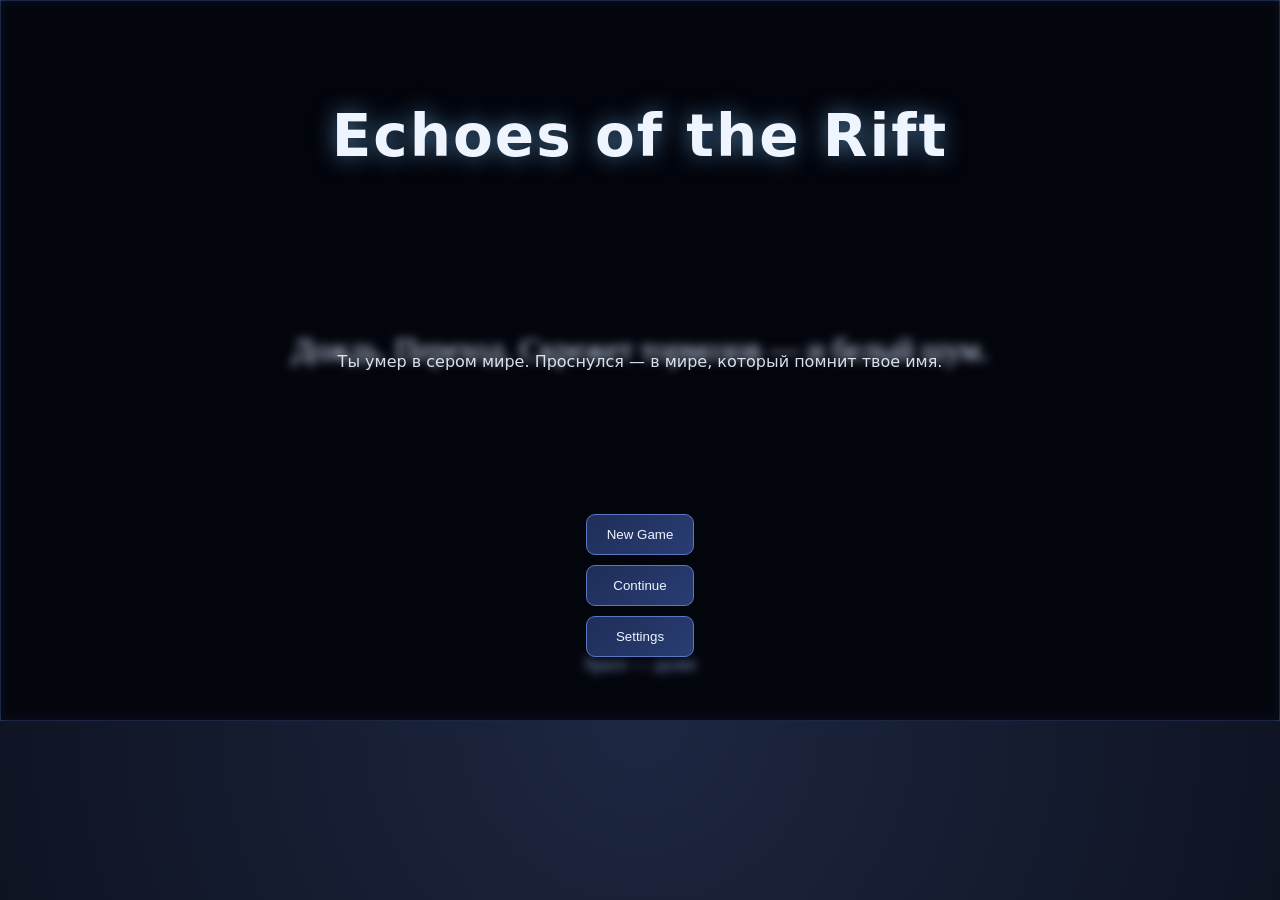
<file: index.html>
<!doctype html>
<html lang="ru">
<head>
  <meta charset="UTF-8" />
  <meta name="viewport" content="width=device-width, initial-scale=1.0" />
  <title>Echoes of the Rift</title>
  <link rel="stylesheet" href="styles.css" />
</head>
<body>
  <div id="app">
    <canvas id="game-canvas" width="1280" height="720" aria-label="Игровая сцена"></canvas>

    <div id="title-screen" class="screen active">
      <h1>Echoes of the Rift</h1>
      <p class="subtitle">Ты умер в сером мире. Проснулся — в мире, который помнит твое имя.</p>
      <div class="menu-panel">
        <button data-action="new-game">New Game</button>
        <button data-action="continue">Continue</button>
        <button data-action="settings">Settings</button>
      </div>
    </div>

    <div id="settings-panel" class="panel hidden">
      <h2>Настройки</h2>
      <label>Музыка <input id="music-volume" type="range" min="0" max="1" step="0.01" value="0.5"></label>
      <label>SFX <input id="sfx-volume" type="range" min="0" max="1" step="0.01" value="0.7"></label>
      <button data-action="close-settings">Закрыть</button>
    </div>

    <div id="hud" class="hidden">
      <div class="hud-top">
        <div class="stats-card">
          <div>HP <span id="hp-value"></span></div>
          <div class="bar"><span id="hp-bar"></span></div>
          <div>Mana <span id="mana-value"></span></div>
          <div class="bar mana"><span id="mana-bar"></span></div>
          <div>LV <span id="lv-value"></span> | XP <span id="xp-value"></span></div>
        </div>
        <div class="quest-card" id="active-quest"></div>
      </div>
      <div class="hud-bottom">
        <button data-action="attack">Атака [J]</button>
        <button data-action="ability">Способность [K]</button>
        <button data-action="interact">Взаимодействие [E]</button>
        <button data-action="inventory">Инвентарь [I]</button>
        <button data-action="journal">Журнал [L]</button>
      </div>
      <div id="context-hint"></div>
    </div>

    <div id="dialogue-panel" class="panel hidden" aria-live="polite">
      <h3 id="dialogue-speaker"></h3>
      <p id="dialogue-text"></p>
      <div id="dialogue-choices"></div>
      <small>Space: ускорить/пропустить печать</small>
    </div>

    <div id="class-panel" class="panel hidden">
      <h2>Выбери стартовый класс</h2>
      <div id="class-options"></div>
    </div>

    <div id="inventory-panel" class="panel hidden"><h2>Инвентарь</h2><ul id="inventory-list"></ul></div>
    <div id="journal-panel" class="panel hidden"><h2>Журнал квестов</h2><ul id="journal-list"></ul></div>

    <div id="pause-panel" class="panel hidden">
      <h2>Пауза</h2>
      <button data-action="resume">Продолжить</button>
      <button data-action="to-title">В главное меню</button>
    </div>

    <div id="death-screen" class="screen hidden">
      <h2>Нить оборвалась</h2>
      <p>Эхо мира затихло... пока что.</p>
      <button data-action="restart">Переродиться снова</button>
    </div>

    <div id="chapter-screen" class="screen hidden">
      <h2 id="chapter-title"></h2>
      <p id="chapter-text"></p>
      <button data-action="chapter-continue">Продолжить</button>
    </div>
  </div>

  <script type="module" src="src/main.js"></script>
</body>
</html>
</file>
<file: styles.css>
:root {
  --bg: #070b14;
  --panel: rgba(12, 17, 32, 0.88);
  --accent: #78d8ff;
  --accent2: #b291ff;
  --text: #eef5ff;
  --danger: #ff6f7f;
}
* { box-sizing: border-box; }
body { margin: 0; font-family: 'Segoe UI', system-ui, sans-serif; background: radial-gradient(circle at top, #1e2742, var(--bg)); color: var(--text); }
#app { position: relative; width: 1280px; margin: 0 auto; min-height: 720px; }
canvas { width: 100%; height: auto; border: 1px solid #2f426f; background: #0b1226; display:block; }
.screen, .panel { position: absolute; inset: 0; display: grid; place-items: center; backdrop-filter: blur(5px); animation: fade 300ms ease; }
.screen.hidden, .panel.hidden, #hud.hidden { display: none; }
#title-screen h1 { font-size: 58px; letter-spacing: 2px; text-shadow: 0 0 22px #7bc7ff88; }
.subtitle { max-width: 620px; text-align: center; opacity: .9; }
.menu-panel, .panel > div { display: grid; gap: 10px; }
button { background: linear-gradient(140deg, #1f2e58, #293d73); color: var(--text); border: 1px solid #5b77c4; border-radius: 9px; padding: 12px 20px; cursor: pointer; transition: .2s; }
button:hover, button:focus-visible { transform: translateY(-2px); box-shadow: 0 5px 18px #0009; outline: 2px solid var(--accent); }
.panel { inset: auto 50px 25px 50px; background: var(--panel); border: 1px solid #4d6aa7; border-radius: 12px; padding: 20px; align-content: start; }
#dialogue-panel { min-height: 230px; }
#dialogue-choices { display: grid; gap: 7px; margin-top: 12px; width: 100%; }
#hud { position: absolute; inset: 0; pointer-events:none; }
#hud button, #hud .hud-bottom { pointer-events: auto; }
.hud-top { display:flex; justify-content: space-between; padding: 12px; }
.stats-card, .quest-card { background: var(--panel); border: 1px solid #4964a0; border-radius: 10px; padding: 10px; min-width: 290px; }
.bar { height: 8px; background: #111; border-radius: 5px; overflow: hidden; margin-bottom: 6px; }
.bar span { display:block; height:100%; background: linear-gradient(90deg,#fb7487,#f9426f); }
.bar.mana span { background: linear-gradient(90deg,#77d4ff,#4996ff); }
.hud-bottom { position:absolute; bottom: 12px; left:50%; transform: translateX(-50%); display:flex; gap:8px; background: var(--panel); border: 1px solid #4d6aa7; padding: 8px; border-radius: 10px; }
#context-hint { position:absolute; bottom:75px; left: 50%; transform:translateX(-50%); background:#000a; padding:8px 14px; border-radius:8px; border:1px solid #6787d3; }
#class-options { display:grid; grid-template-columns: repeat(3, 1fr); gap:12px; width:100%; }
.class-card { border: 1px solid #607ec5; border-radius: 10px; padding: 12px; background: rgba(20,30,58,.7); }
ul { margin:0; padding-left: 22px; }
@keyframes fade { from { opacity:0; transform: translateY(8px);} to { opacity:1; transform: none;}}
</file>
